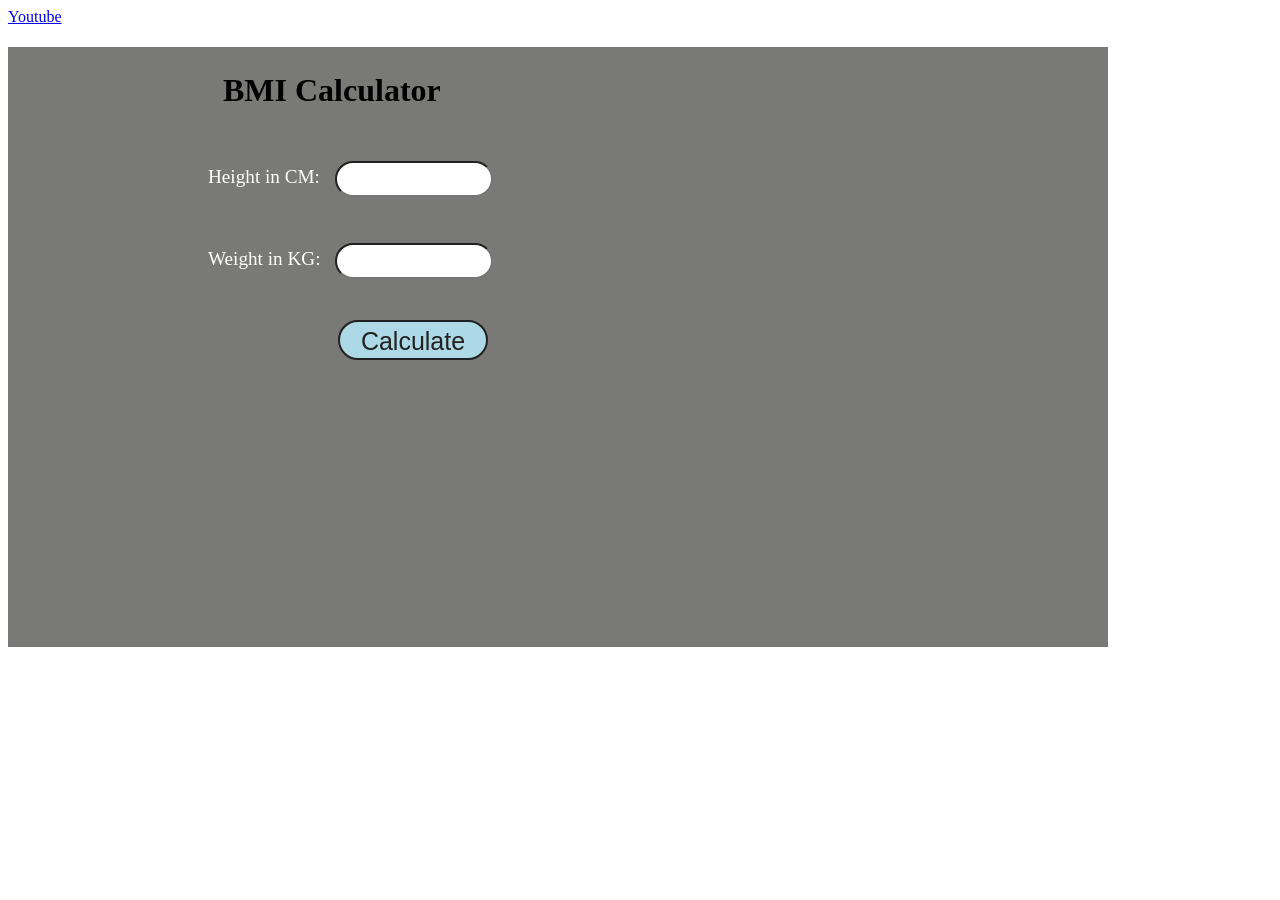
<file: BMI Calculator/index.html>
<!DOCTYPE html>
<html lang="en">
  <head>
    <meta charset="UTF-8" />
    <meta name="viewport" content="width=device-width, initial-scale=1.0" />
    <meta http-equiv="X-UA-Compatible" content="ie=edge" />
    <link rel="stylesheet" href="/New Project 2/style.css" />
    <link rel="stylesheet" href="/New Project 2/style.css" />
    <title>BMI Calculator</title>
</head>
<body>
    <nav>
    <!-- <a href="/" aria-current="page">Home</a> -->
    <a target="_blank" href="https://www.youtube.com">Youtube</a>
    </nav>
    <div class="container">
    <h1>BMI Calculator</h1>
    <form>        
        <p><label>Height in CM: </label><input type="text" id="height" /></p>
        <p><label>Weight in KG: </label><input type="text" id="weight" /></p>
        <button>Calculate</button>
        <div id="results"></div>
        <div id="weight-guide">
        <!-- <h3>BMI Weight Guide</h3>
        <p>Under Weight = Less than 18.6</p>
        <p>Normal Range = 18.6 and 24.9</p>
        <p>Overweight = Greater than 24.9</p>
        </div> -->
    </form>
    </div>
</body>
<script src="/New Project 2/logic.js"></script>
</html>
</file>
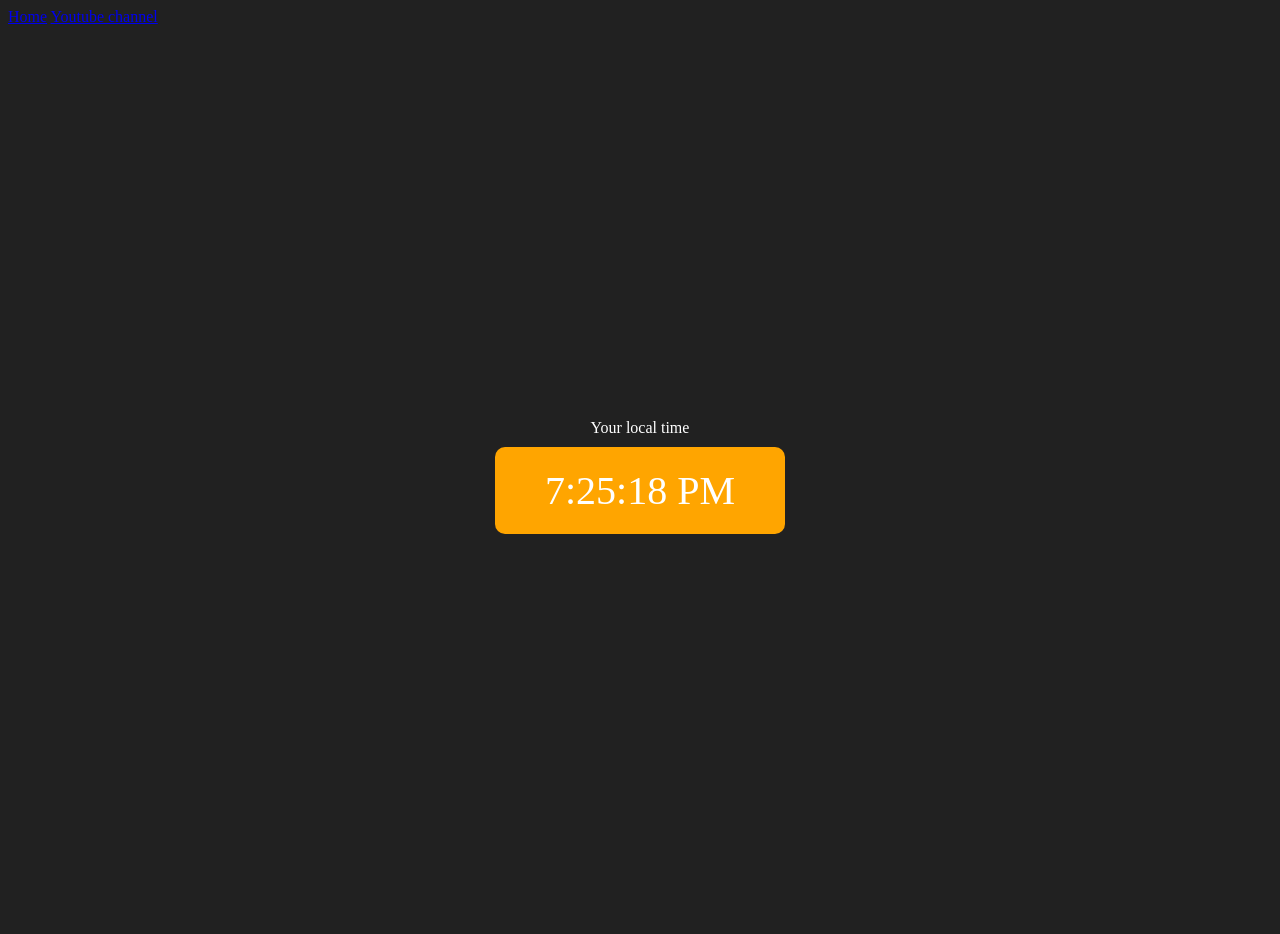
<file: Digital Clock/index.html>
<!DOCTYPE html>
<html lang="en">
  <head>
    <meta charset="UTF-8" />
    <meta name="viewport" content="width=device-width, initial-scale=1.0" />
    <meta http-equiv="X-UA-Compatible" content="ie=edge" />
    <!-- <link rel="stylesheet" type="text/css" href="../styles.css" /> -->
    <title>Your Local Time</title>
    <style>
      body {
        background-color: #212121;
        color: #fff;
      }
      .center {
        display: flex;
        height: 100vh;
        justify-content: center;
        align-items: center;
        flex-direction: column;
      }
      #clock {
        font-size: 40px;
        background-color: orange;
        padding: 20px 50px;
        margin-top: 10px;
        border-radius: 10px;
      }
    </style>
  </head>
  <body>
    <nav>
      <a href="/" aria-current="page">Home</a>
      <a target="_blank" href="https://www.youtube.com">Youtube channel</a>
    </nav>
    <div class="center">
      <div id="banner"><span>Your local time</span></div>
      <div id="clock"></div>
    </div>
    <script src="/Digital Clock/logic.js"></script>
  </body>
</html>
</file>
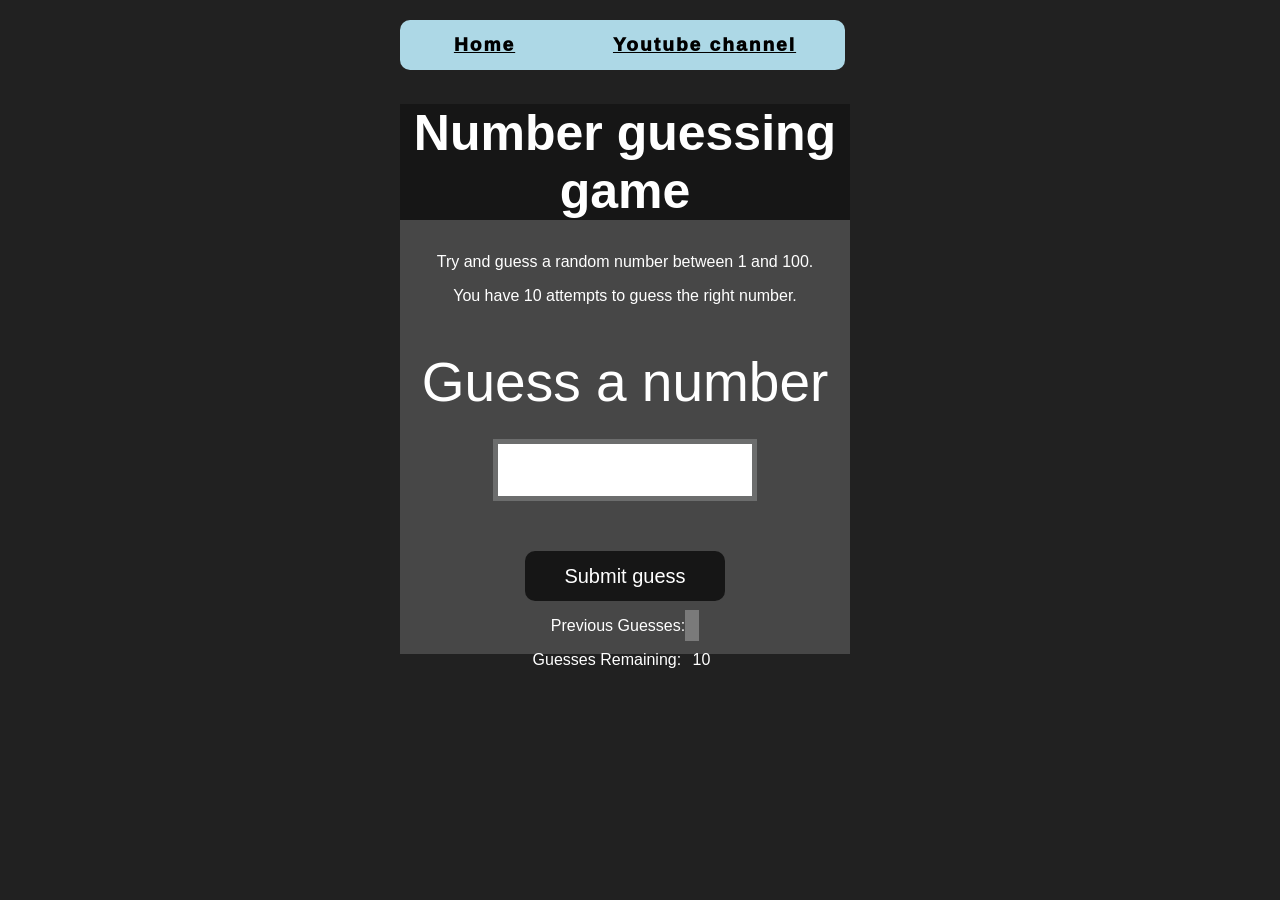
<file: GuessTheNumber/index.html>
<!DOCTYPE html>
<html lang="en">
<head>
    <meta charset="UTF-8">
    <meta name="viewport" content="width=device-width, initial-scale=1.0">
    <meta http-equiv="X-UA-Compatible" content="ie=edge">
    <title>Number Guessing Game</title>
    <link rel="stylesheet" href="/GuessTheNumber/style.css">
    <!-- <link rel="stylesheet" href="../styles.css"> -->
</head>
<body style="background-color:#212121; color:#fff;">
  <nav id = "navBar">
    <a id = "home" href="/" aria-current="page">Home</a>
    <a id = "youtube" target="_blank" href="https://www.youtube.com"
      >Youtube channel</a
    >
  </nav>
    
    <div id="wrapper">
      <h1>Number guessing game</h1>
    <p>Try and guess a random number between 1 and 100.</p>
    <p>You have 10 attempts to guess the right number.</p>
    </br>
        <form class="form">
            <label2 for="guessField" id="guess">Guess a number</label>
            <input type="text" id="guessField" class="guessField">
            <input type="submit" id="subt" value="Submit guess" class="guessSubmit">
        </form>

        <div class="resultParas">
            <p >Previous Guesses: <span class="guesses"></span></p>
            <p >Guesses Remaining: <span class="lastResult">10</span></p>
            <p class="lowOrHi"></p>
        </div>
    </div>
    <script src="/GuessTheNumber/logic.js"></script>
</body>
</html>
</file>
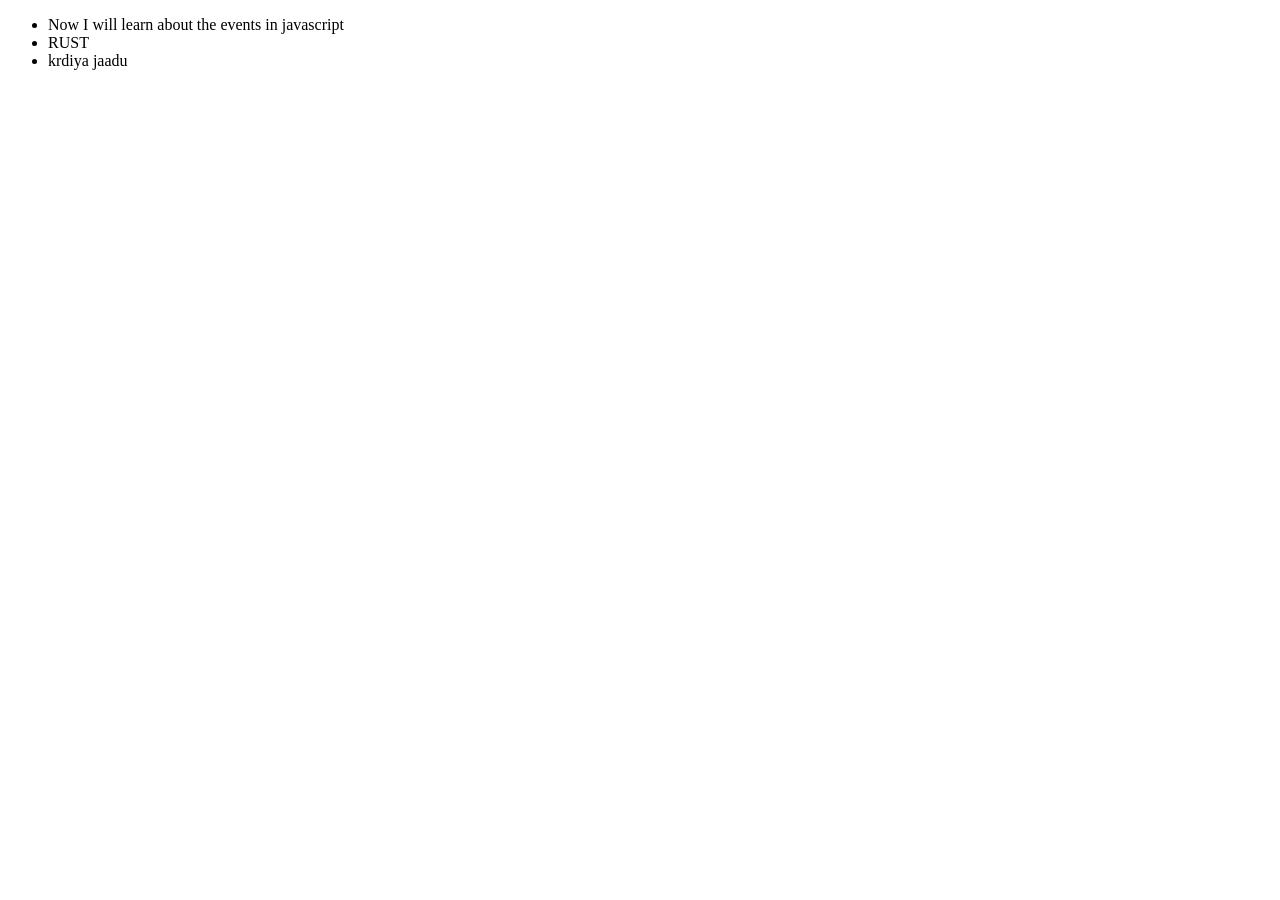
<file: 4.html>
<!DOCTYPE html>
<html lang="en">
<head>
    <meta charset="UTF-8">
    <meta name="viewport" content="width=device-width, initial-scale=1.0">
    <title>Chai aur code</title>
</head>
<body>
    <ul class="language">
        <li>Now I will learn about the events in javascript</li>
    </ul>
</body>
<script>
    function addOptimalLang(langName){
        const li = document.createElement('li');
        li.appendChild(document.createTextNode(langName));
        document.querySelector('.language').appendChild(li);
    }
    // function addLanguage(langName){
    //     const li = document.createElement('li');
    //     li.innerHTML = langName;
    //     document.querySelector('.language').appendChild(li);
    // }
    addOptimalLang('krdu jaaduu');
    addOptimalLang('krdiya jaadu');
    addOptimalLang('typeScript');

    // Edit
    const second_lang = document.querySelector("li:nth-child(2)");
    // console.log(second_lang);
    
    const new_li = document.createElement('li');
    new_li.textContent = "RUST";
    second_lang.replaceWith(new_li);

    // remove
    const lastLang = document.querySelector("li:last-child");
    lastLang.remove();
</script>
</html>
</file>
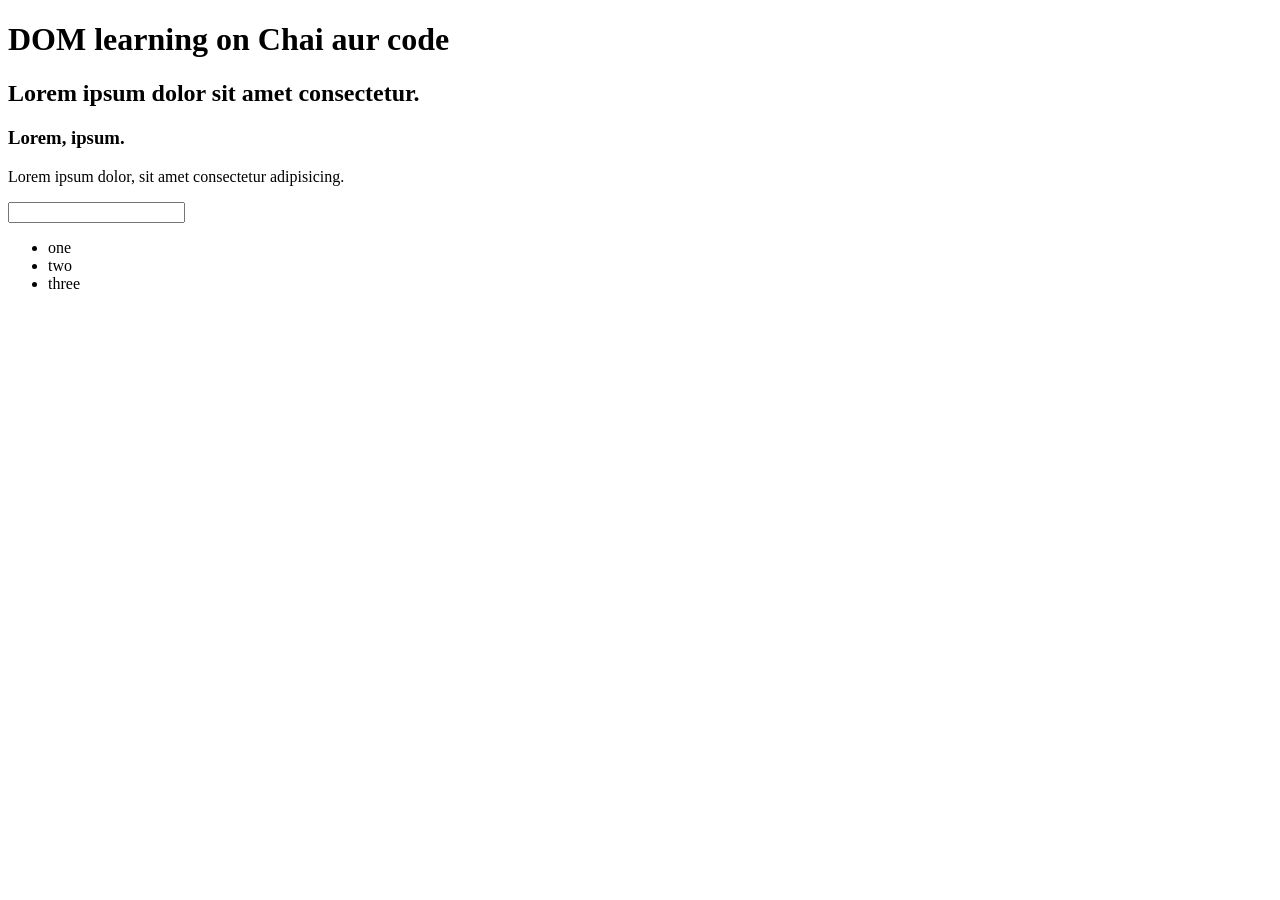
<file: Project 1/1.html>
<!DOCTYPE html>
<html lang="en">
<head>
    <meta charset="UTF-8">
    <meta name="viewport" content="width=device-width, initial-scale=1.0">
    <title>Document</title>
    <style>
        .bg-black{
            background-color: 212121;
            color: black;
        }
    </style>
</head>
<body class="bg-black">
    <div >
        <h1 id = "title" class="heading">DOM learning on Chai aur code</h1>
        <h2>Lorem ipsum dolor sit amet consectetur.</h2>
        <h3>Lorem, ipsum.</h3>
        <p>Lorem ipsum dolor, sit amet consectetur adipisicing.</p>
        <input type="password">
        <ul>
            <li>one</li>
            <li>two</li>
            <li>three</li>
        </ul>
    </div>
</body>
</html>
</file>
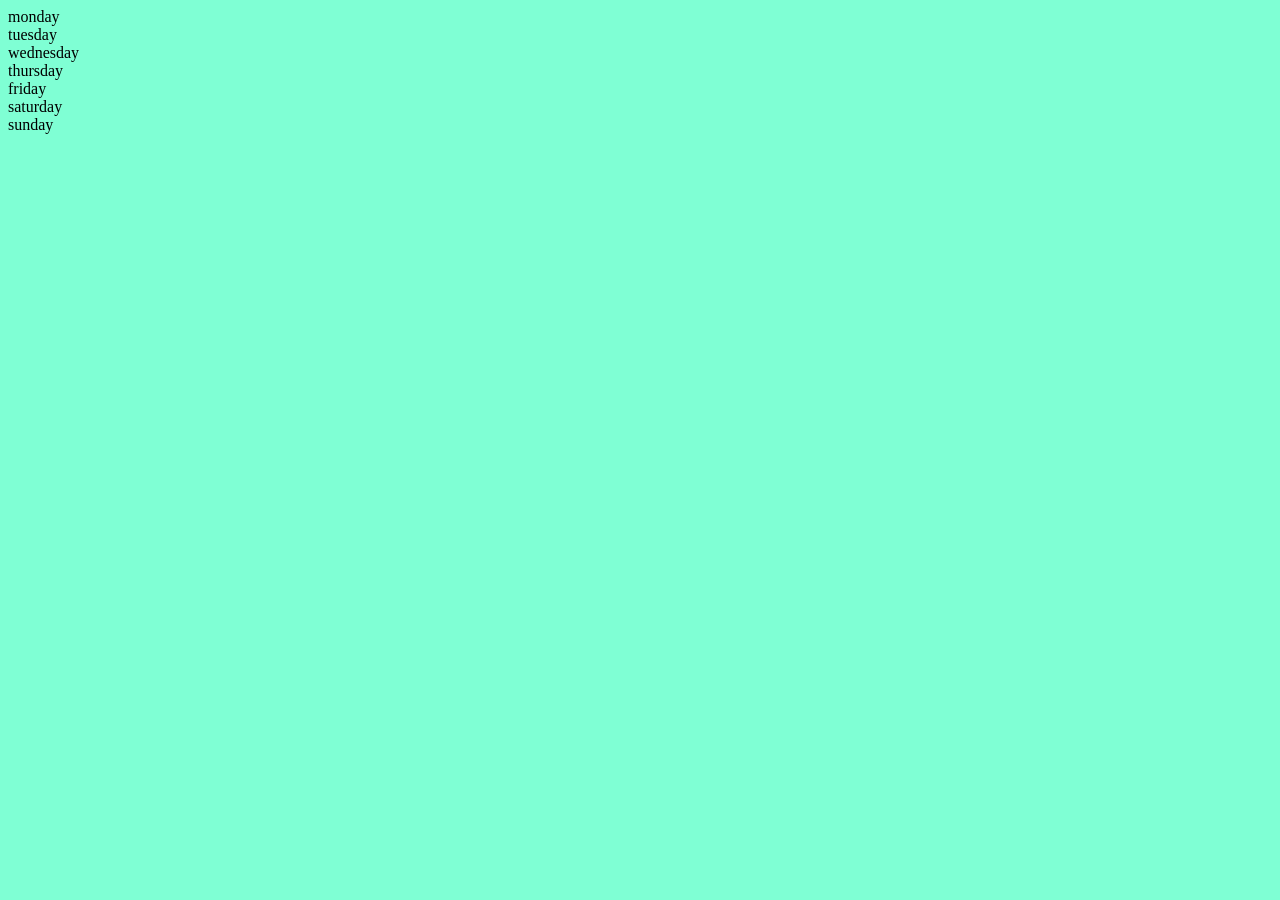
<file: Project 1/2.html>
<!DOCTYPE html>
<html lang="en">
<head>
    <meta charset="UTF-8">
    <meta name="viewport" content="width=device-width, initial-scale=1.0">
    <title>DOM | Chai aur Code</title>
</head>
<body style="background-color: aquamarine; color: black; font-size: lar ge;">
    <div class="parent" >
        <div class="child">monday</div>
        <div class="child">tuesday</div>
        <div class="child">wednesday</div>
        <div class="child">thursday</div>
        <div class="child">friday</div>
        <div class="child">saturday</div>
        <div class="child">sunday</div>
    </div>    
</body>
<script>
    const parent = document.querySelector('.parent');
    console.log(parent);
    console.log(typeof(parent));
    console.log(parent.children);
    for (let i = 0 ; i < parent.children.length ;i++){
        console.log(parent.children[i].innerHTML);
    }
    console.log(parent.children)

</script>
</html>
</file>
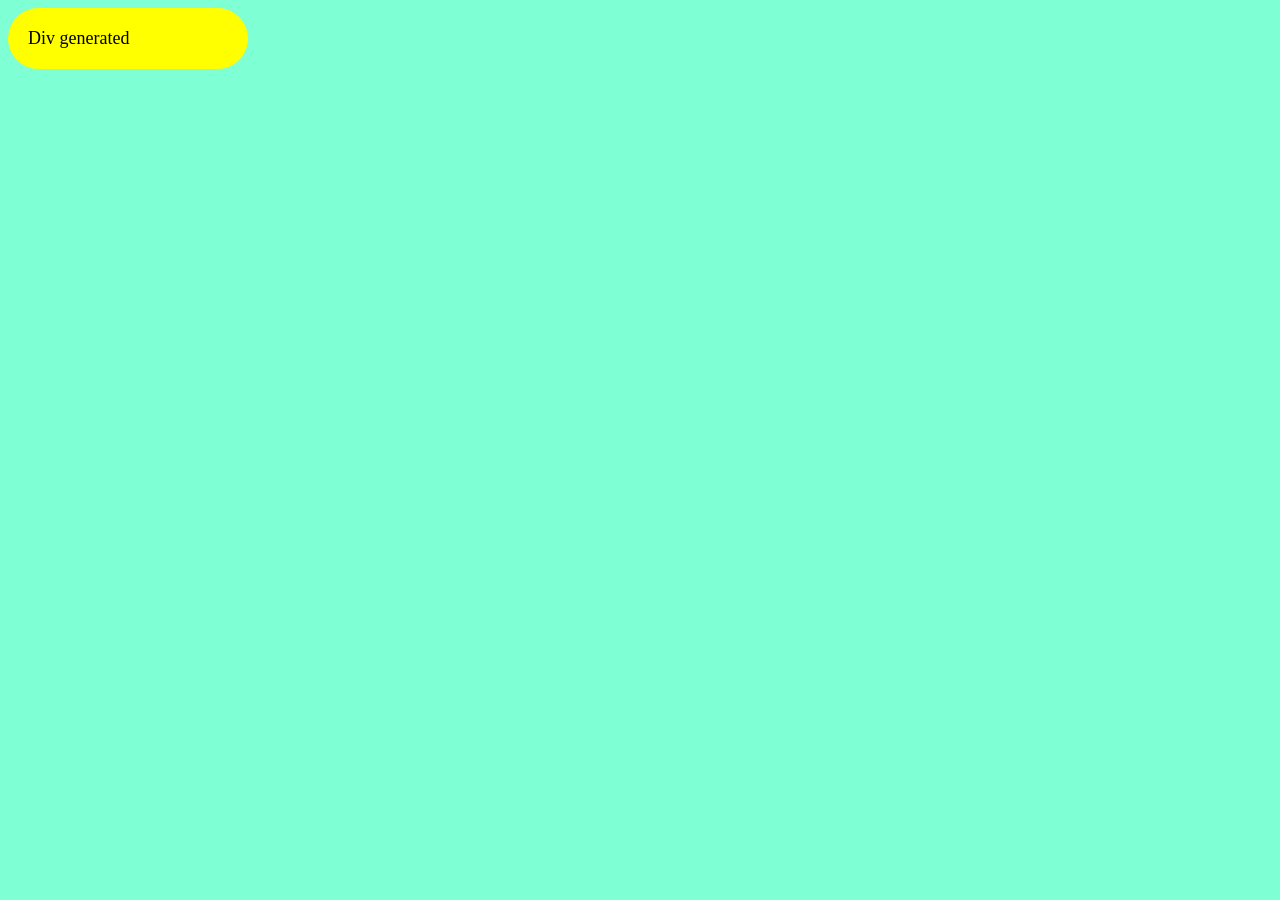
<file: Project 1/3.html>
<!DOCTYPE html>
<html lang="en">
<head>
    <meta charset="UTF-8">
    <meta name="viewport" content="width=device-width, initial-scale=1.0">
    <title>Working on creating NodeList programitically using JS</title>
</head>
<body style="background-color: aquamarine; color: black; font-size: large;">
</body>
<script>
    const div = document.createElement('div');
    div.setAttribute("id" , "generated_div");
    div.setAttribute("class" ,"generated_class");
    // console.log(div);
    const addText = document.createTextNode("Div generated");
    div.appendChild(addText);
    console.log(div);
    div.style.padding = '15px';
    div.style.backgroundColor = 'Yellow';
    div.style.padding = '20px';
    div.style.width = '200px'
    div.style.borderRadius = '50px'
    div.style.display = 'flex';
    div.style.alignContent = 'Center'
    document.body.appendChild(div);
</script>
</html>
</file>
<file: New Project 2/style.css>
.container {
width: 800px;
height: 600px;
background-color: #797978;
padding-left: 200px;
padding-right: 100px;
}
#height ,#weight{
width: 150px;
height: 30px;
margin-top: 30px;
border-radius: 25px;
/* background-color: red ; */
}
#weight-guide {
margin-left: 75px;
margin-top: 25px;
}
#results {
font-size: 35px;
margin-left: 90px;
margin-top: 20px;
color: rgb(241, 241, 241);
}
button {
width: 150px;
height: 40px;
margin-left: 130px;
margin-top: 25px;
background-color: lightblue;
padding-left : 12px;
padding-top: 5px;
padding-bottom: 5px;
padding-right: 12px;
border-radius: 25px;
color: #212121;
text-decoration: none;
border: 2px solid #212121;
font-size: 25px;
}
h1 {
padding-left: 15px;
padding-top: 25px;
}

label{
    padding-right: 10px;
    font-size: larger;
    color: white;
}
</file>
<file: GuessTheNumber/style.css>
html {
  font-family: sans-serif;
}

body {
  width: 300px;
  max-width: 750px;
  min-width: 480px;
  margin: 0 auto;
  background-color: #212121;
}

#navBar{
    display: flex;
    background-color : lightblue;
    width: 430px;
    height: 30px;
    padding-top: 10px;
    padding-bottom: 5px;
    padding-left: 15px;
    border-radius: 10px;
    letter-spacing: 2px;
    margin-top: 20px;
    align-items: center;
    justify-content: space-around;
    /* margin-left: 0px; */
    gap: 20px;
    padding-bottom: 10px;
}

#home{
    padding-left: 10px;
    padding-right: 20px;
    color: black;
    font-size: larger;
    font-weight: 1000;
    font-family: 'Franklin Gothic Medium', 'Arial Narrow', Arial, sans-serif;
}
#youtube{
    padding-right: 20px;
    color: #000;
    font-weight: 1000;
    font-size: larger;
    font-family:'Franklin Gothic Medium', 'Arial Narrow', Arial, sans-serif;
}


.lastResult {
  color: white;
  padding: 7px;
}

.guesses {
  color: white;
  padding: 7px;
}

button {
  background-color: #141414;
  color: #fff;
  width: 250px;
  height: 50px;
  border-radius: 25px;
  font-size: 30px;
  border-style: none;
  margin-top: 30px;
  /* margin-left: 50px; */
}

#subt {
  background-color: #161616;
  color: #ffffff;
  width: 200px;
  height: 50px;
  border-radius: 10px;
  font-size: 20px;
  border-style: none;
  margin-top: 50px;
  /* margin-left: 75px; */
}

#guessField {
  color: #000;
  width: 250px;
  height: 50px;
  font-size: 30px;
  border-style: none;
  margin-top: 25px;

  /* margin-left: 50px; */
  border: 5px solid #6c6d6d;
  text-align: center;
}

#guess {
  font-size: 55px;
  /* margin-left: 90px; */
  margin-top: 120px;
  color: #fff;
}

.guesses {
  background-color: #7a7a7a;
}

#wrapper {
  box-sizing: border-box;
  text-align: center;
  width: 450px;
  height: 550px;
  background-color: #474747;
  color: #fff;
  font-size: 25px;
}

h1 {
  background-color: #161616;

  color: #fff;
  text-align: center;
}

p {
  font-size: 16px;
  text-align: center;
}
</file>
